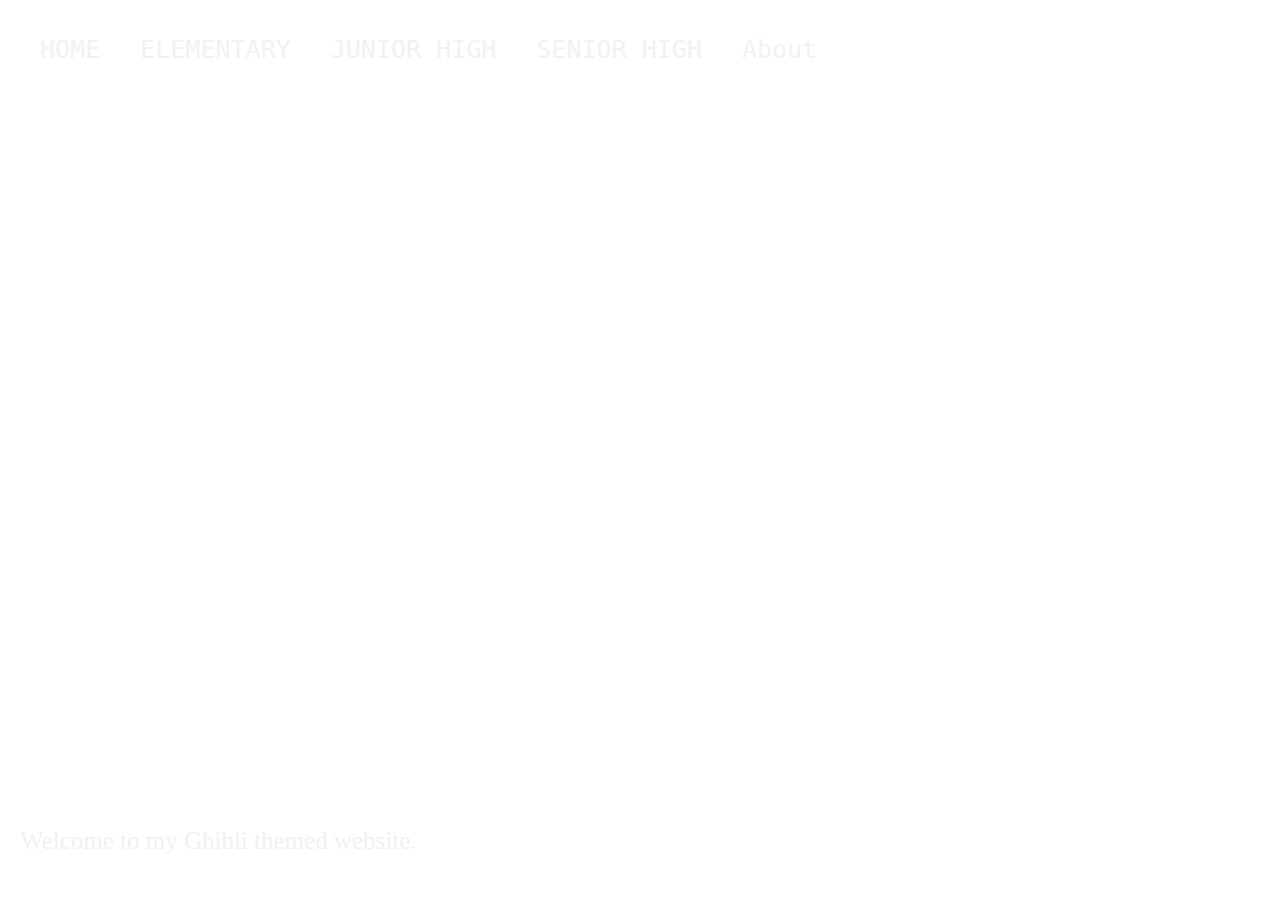
<file: index.html>
<!DOCTYPE html>
<html>
<head>
	<meta charset="utf-8">
	<meta name="viewport" content="width=device-width, initial-scale=1">
	<link rel="stylesheet" type="text/css" href="MidtermStylesheet2.css">
	<link rel="icon" type="logo/icon" href="favicon.ico">
	<title>Web| Home</title>
</head>
<body>
	<div class="bg">
		<div class="container2">
			<div class="topnav">		
				<a class="active" href="index.html">HOME</a>
				<a href="elementary.html">ELEMENTARY</a>
				<a href="jhs.html">JUNIOR HIGH</a>
				<a href="shs.html">SENIOR HIGH</a>
				<a href="about.html">About</a>
			</div>
		</div>
	</div>
<div class="container">
	<div class="content">
   	 <table>
		<tr>
			<th>H</th>
			<th>E</th>
			<th>L</th>
			<th>L</th>
			<th>O</th>
		</tr>
	</table>

   			<p>Welcome to my Ghibli themed website.</p>
  	</div>
	</div>


</body>
</html>
</file>
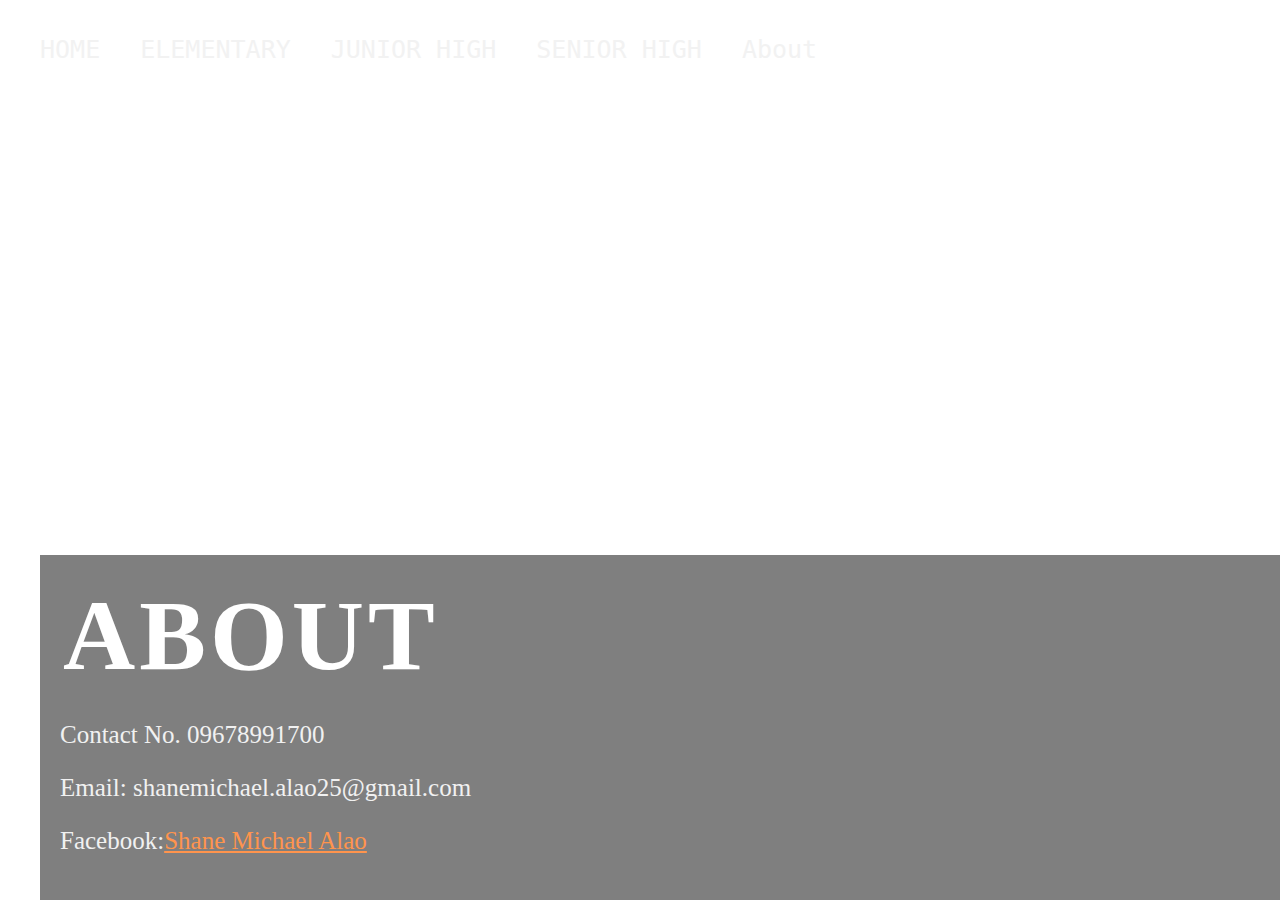
<file: about.html>
<!DOCTYPE html>
<html>
<head>
	<meta charset="utf-8">
	<meta name="viewport" content="width=device-width, initial-scale=1">
	<link rel="stylesheet" type="text/css" href="MidtermStylesheet2.css">
	<link rel="icon" type="logo/icon" href="favicon.ico">
	<title>Web| About</title>
</head>

<body id="body4">
	<div class="bg4">
		<div class="container2">
			<div class="topnav">		
			<a class="active" href="index.html">HOME</a>
				<a href="elementary.html">ELEMENTARY</a>
				<a href="jhs.html">JUNIOR HIGH</a>
				<a href="shs.html">SENIOR HIGH</a>
				<a href="about.html">About</a>
			</div>
		</div>
	</div>
<div class="container1">
  <div class="content">
    <table>
	<tr>
		<th>A</th>
		<th>B</th>
		<th>O</th>
		<th>U</th>
		<th>T</th>
	</tr>
</table>
    <p>Contact No. 09678991700</p>
    <p>Email: shanemichael.alao25@gmail.com</p>
    <p>Facebook:<a href="https://www.facebook.com/Chanchan312">Shane Michael Alao</a></p>
  </div>
</div>

</body>
</html>
</file>
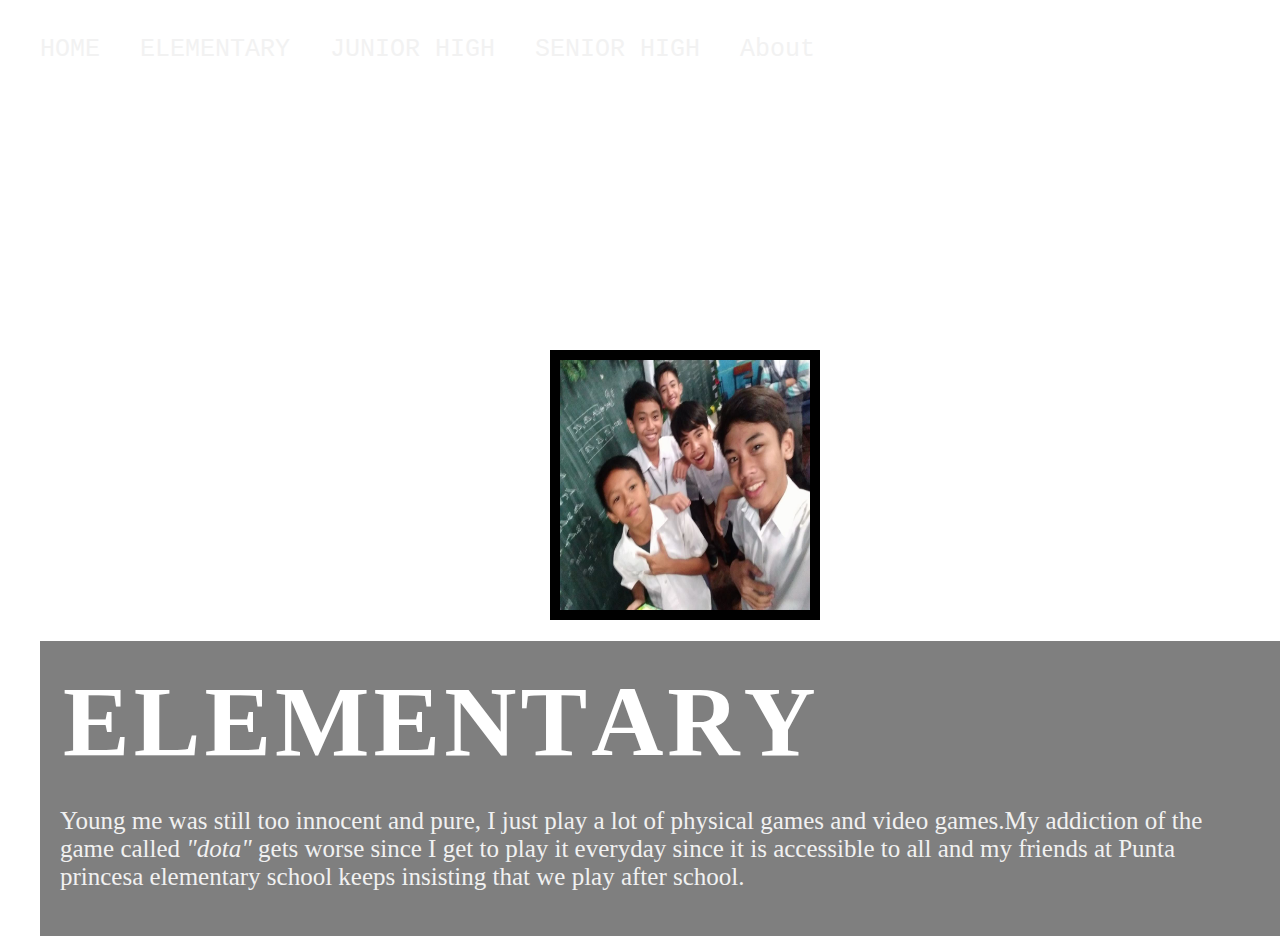
<file: elementary.html>
<html>
<head>
	<meta charset="utf-8">
	<meta name="viewport" content="width=device-width, initial-scale=1">
	<link rel="stylesheet" type="text/css" href="MidtermStylesheet2.css">
	<link rel="icon" type="logo/icon" href="favicon.ico">
	<title>Web| JHS</title>
</head>

<body id="body1">
	<div class="bg1">
		<div class="container2">
			<div class="topnav">		
				<a class="active" href="index.html">HOME</a>
				<a href="elementary.html">ELEMENTARY</a>
				<a href="jhs.html">JUNIOR HIGH</a>
				<a href="shs.html">SENIOR HIGH</a>
				<a href="about.html">About</a>
			</div>
		</div>
	</div>
	
	<br>
		<img src="elempic.jpg" alt="Elementary">


	<br>
	
<div class="container1">
  <div class="content">
    <table>
		<tr>
			<th>E</th>
			<th>L</th>
			<th>E</th>
			<th>M</th>
			<th>E</th>
			<th>N</th>
			<th>T</th>
			<th>A</th>
			<th>R</th>
			<th>Y</th>
		</tr>
	</table>
   			<p>	
    		Young me was still too innocent and pure, I just play a lot of physical games and video games.My addiction of the game called <em>"dota"</em> gets worse since I get to play it everyday since it is accessible to all and my friends at Punta princesa elementary school keeps insisting that we play after school.</p>
  </div>
</div>
		
</body>
</html>
</file>
<file: MidtermStylesheet2.css>
.topnav {
  overflow: hidden;
  background: rgb(0, 0, 0);
  background: rgba(0, 0, 0, 0);
}

.topnav a {
  float: left;
  color: #f2f2f2;
  text-align: center;
  padding: 15px 20px;
  text-decoration: none;
  font-size: 25px;
  font-family: OCR A Std, monospace;
}

.topnav a:hover {
  background-color: #ff944d;
  color: black;
}


body, html {
  height: 100%;
  margin: 0;
}

.bg {
  background-image: url(https://cinemacinesakura.files.wordpress.com/2016/03/cinesakura_grave1.jpg?w=1200);
  height: 100%; 
  background-position: center;
  background-repeat: no-repeat;
  background-size: cover;
  position: relative;
}
#body1
{
  background-image: url(https://i.pinimg.com/originals/3c/7f/12/3c7f12426d3dad2ba4539b8a9cae9a89.jpg);
  background-repeat: no-repeat;
  background-size: cover;
}
#body2
{
  background-image: url(https://wallpaperaccess.com/full/42614.jpg);
  background-repeat: no-repeat;
  background-size: cover;
}
#body3
{
  background-image: url(https://www.ungeek.ph/wp-content/uploads/2020/04/chihiro1.jpg);
  background-repeat: no-repeat;
  background-size: cover;
}
#body4
{
  background-image: url(https://wallpaperaccess.com/full/400684.jpg);
  background-repeat: no-repeat;
  background-size: cover;
}
.container {
  position: relative;
  max-width: 800px;
}
.container img {vertical-align: cover;}

.container .content {
  position: absolute;
  bottom: 0;
  background: rgb(0, 0, 0); /* Fallback color */
  background: rgba(0, 0, 0, 0); /* Black background with 0.5 opacity */
  color: #f1f1f1;
  width: 100%;
  padding: 20px;
  margin-right: 20%
}

th
{
  font-size: 100px;
  color: white;
}
th:hover
{
  background-color: #ff944d;
}
p
{
  font-size: 25px;
}
.container2 
{
  position: absolute;
  margin: 20px;
  width: auto;
}
.bg-img {
  /* The image used */
  background-image: url(https://cinemacinesakura.files.wordpress.com/2016/03/cinesakura_grave1.jpg?w=1200);

  min-height: 380px;

  /* Center and scale the image nicely */
  background-position: center;
  background-repeat: no-repeat;
  background-size: cover;
  
  /* Needed to position the navbar */
  position: relative;
}
.bg1 {
  background-image: url(https://i.pinimg.com/originals/3c/7f/12/3c7f12426d3dad2ba4539b8a9cae9a89.jpg);
  height: 100%; 
  background-position: center;
  background-repeat: no-repeat;
  background-size: cover;
  position: relative;
}
.bg1-img {
  /* The image used */
  background-image: url(https://i.pinimg.com/originals/3c/7f/12/3c7f12426d3dad2ba4539b8a9cae9a89.jpg);

  min-height: 380px;

  /* Center and scale the image nicely */
  background-position: center;
  background-repeat: no-repeat;
  background-size: cover;
  
  /* Needed to position the navbar */
  position: relative;
}
.bg2 {
  background-image: url(https://wallpaperaccess.com/full/42614.jpg);
  height: 100%; 
  background-position: center;
  background-repeat: no-repeat;
  background-size: cover;
  position: relative;
}
.bg2-img {
  /* The image used */
  background-image: url(https://wallpaperaccess.com/full/42614.jpg);

  min-height: 380px;

  /* Center and scale the image nicely */
  background-position: center;
  background-repeat: no-repeat;
  background-size: cover;
  
  /* Needed to position the navbar */
  position: relative;
}
.bg3 {
  background-image: url(https://www.ungeek.ph/wp-content/uploads/2020/04/chihiro1.jpg);
  height: 100%; 
  background-position: center;
  background-repeat: no-repeat;
  background-size: cover;
  position: relative;
}
.bg3-img {
  /* The image used */
  background-image: url(https://www.ungeek.ph/wp-content/uploads/2020/04/chihiro1.jpg);

  min-height: 380px;

  /* Center and scale the image nicely */
  background-position: center;
  background-repeat: no-repeat;
  background-size: cover;
  
  /* Needed to position the navbar */
  position: relative;
}
.bg4 {
  background-image: url(https://wallpaperaccess.com/full/400684.jpg);
  height: 100%; 
  background-position: center;
  background-repeat: no-repeat;
  background-size: cover;
  position: relative;
}
.bg4-img {
  /* The image used */
  background-image: url(https://wallpaperaccess.com/full/400684.jpg);

  min-height: 380px;

  /* Center and scale the image nicely */
  background-position: center;
  background-repeat: no-repeat;
  background-size: cover;
  
  /* Needed to position the navbar */
  position: relative;
}
.container1 {
  position: relative;
  max-width: 1200px;
  margin: 0 auto;
}
.container1 img {vertical-align: cover;}

.container1 .content {
  position: absolute;
  bottom: 0;
  background: rgb(0, 0, 0); /* Fallback color */
  background: rgba(0, 0, 0, 0.5); /* Black background with 0.5 opacity */
  color: #f1f1f1;
  width: 100%;
  padding: 20px;
  margin: 0 auto;
}
img
{
  position: absolute;
  bottom: 0;
  background: rgb(0, 0, 1); /* Fallback color */
  background: rgba(0, 0, 0, 1); /* Black background with 0.5 opacity */
  width: 250px;
  padding: 10px;
  height: 250px;
margin-left: 550px;
margin-bottom: 280px;
}
a
{
  color: #ff944d;
}
</file>
